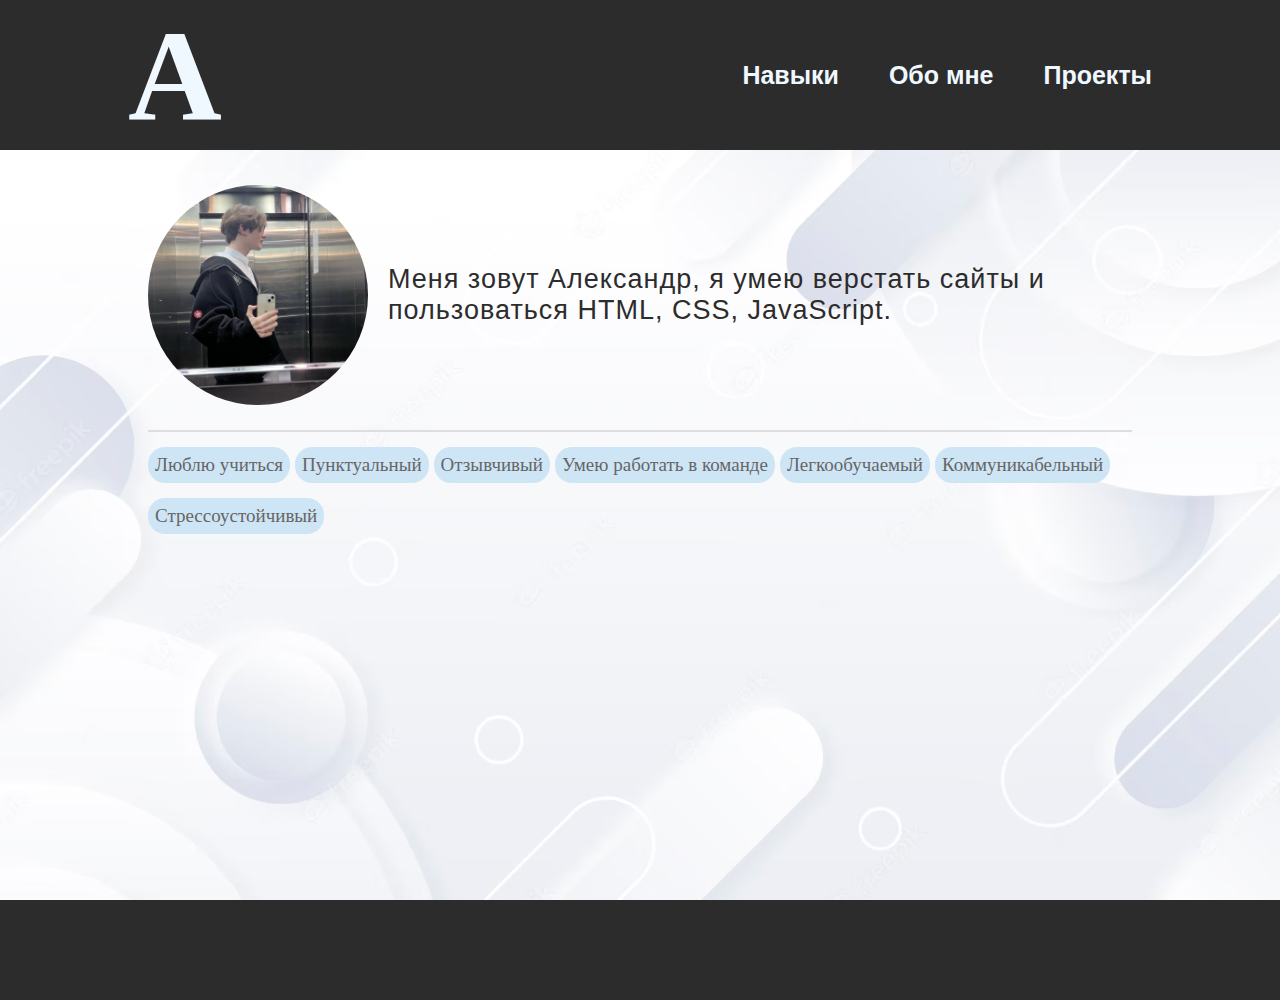
<file: index.html>
<!DOCTYPE html>
<html lang="en">
<head>
    <meta charset="UTF-8">
    <meta http-equiv="X-UA-Compatible" content="IE=edge">
    <meta name="viewport" content="width=device-width, initial-scale=1.0">
    <title>Document</title>
    <link rel="stylesheet" href="main.css">
</head>
<body>
    <header>
        <div class="header_wrapper">
            <div class="header_logo_block">
                <p class="logo_text">
                    <b>A</b>
                </p>
            </div>
            

            <div class="header_menu_block">
                <input id="menu__toggle" type="checkbox">
                <label class="menu__btn"  for="menu__toggle">
                    <span></span>
                </label>
                <ul class="header_ul">
                    <li class="header_ul_li">
                        <a href="main-page.html" class="header_menu_text">
                            <b>Навыки</b>
                        </a>
                    </li>
                    <li class="header_ul_li">
                        <a href="index.html" class="header_menu_text">
                            <b>Обо мне</b>
                        </a>
                    </li>
                    <li class="header_ul_li">
                        <a href="projects.html" class="header_menu_text">
                            <b>Проекты</b>
                        </a>
                    </li>
                </ul>
            </div>
        </div>
    </header>

    <main>
        <div class="blur">
            <div class="main_wrapper">
                <div class="main_top_block">
                    <div class="main_person_image_block">
                        
                    </div>
                    <div class="main_person_desc_block">
                        <p class="person_desc_text">
                            Меня зовут Александр, я умею верстать сайты и пользоваться HTML, CSS, JavaScript.
                        </p>
                    </div>
                </div>
    
                <hr>
    
                <div class="main_bottom_block">
                    <ul class="my_professional">
                        <li class="my_prof_li">Люблю учиться</li>
                        <li class="my_prof_li">Пунктуальный</li>
                        <li class="my_prof_li">Отзывчивый</li>
                        <li class="my_prof_li">Умею работать в команде</li>
                        <li class="my_prof_li">Легкообучаемый</li>
                        <li class="my_prof_li">Коммуникабельный</li>
                        <li class="my_prof_li">Стрессоустойчивый</li>
                    </ul>
                </div>
            </div>
        </div>
    </main>

    <footer>
        <div class="footer_wrapper">
            
        </div>
    </footer>
    <script src="script1.js"></script>
</body>
</html>
</file>
<file: main.css>
*{
    margin: 0;
    padding: 0;
    box-sizing: border-box;
}

html{
    background: rgb(44, 44, 44);
}

header{
    width: 100%;
    height: 150px;
    background-color: rgb(44, 44, 44);
    display: flex;
    justify-content: center;
    align-items: center;
}

.header_wrapper{
    width: 80%;
    height: 100%;
    background-color: rgb(44, 44, 44);
    display: flex;
    align-items: center;
    justify-content: space-between;
}

.header_logo_block{
    width: 25%;
    height: 100%;
}

.header_menu_block{
    width: 40%;
    height: 100%;
}

main{
    width: 100%;
    min-height: calc(100vh - 150px);
    display: flex;
    justify-content: center;
    height: auto;
    background: url('wallpaper.avif');
    background-size: cover;
}

.blur {
    display: flex;
    justify-content: center;
    width: 100%;
    height: 100%;
}

.main_wrapper{
    width: 80%;
    height: auto;
    min-height: calc(100vh - 150px);
    padding: 20px;
}

.main_wrapper__for-rojects {
    width: 100%;
    height: auto;
    min-height: calc(100vh - 150px);
}

footer{
    width: 100%;
    height: 100px;
    display: flex;
    align-items: center;
    justify-content: center;
    background-color: rgb(44, 44, 44);
}

.footer_wrapper{
    width: 80%;
    height: 100%;
}


.header_ul{
    width: 100%;
    height: 100%;
    display: flex;
    justify-content: space-between;
    align-items: center;
}

.header_ul_li{
    list-style: none;
}

.header_menu_text{
    font-size: 25px;
    font-family: Arial, Helvetica, sans-serif;
    color: aliceblue;
    transition: .3s;
}

.logo_text{
    font-size: 130px;
    color: aliceblue;
}

.main_top_block{
    width: 100%;
    height: 250px;
    padding: 10px 0;
    display: flex;
    align-items: center;
    justify-content: space-between;
}

.main_bottom_block{
    width: 100%;
    height: calc(100% - 250px);
    padding: 10px 0;
    display: flex;
    align-items: flex-start;
    justify-content: flex-start;
    flex-wrap: wrap;
}

.main_person_image_block{
    width: 220px;
    height: 220px;
    border-radius: 50%;
    background-image: url('im.jpeg');
    background-position: center;
    background-size: cover;
    min-width: 220px;
    margin-right: 20px;
}

.main_person_desc_block{
    width: 100%;
    height: 100%;
    display: flex;
    align-items: center;
    justify-content: flex-start;
}

.person_desc_text{
    font-size: 27px;
    color: rgb(44, 44, 44);
    font-family: Arial, Helvetica, sans-serif;
    letter-spacing: 1px;
    width: 100%;
}

.my_professional{
    width: 100%;
    height: auto;
    display: flex;
    align-items: flex-end;
    justify-content: flex-start;
    list-style: none;
    flex-wrap: wrap;
    grid-gap: 5px;
}

.my_prof_li{
    padding: 7px;
    background-color: rgb(206, 229, 246);
    color: rgb(102, 102, 102);
    font-size: 19px;
    font-family: Arial black;
    margin: 5px 0;
    border-radius: 17px;
}

hr{
    border: 1px solid rgb(222, 222, 222);
    margin-top: 10px;
}

.main-page__content-title {
    width: 100%;
    height: 100px;
    display: flex;
    align-items: center;
    justify-content: flex-start;
}

.content-title_text {
    font-size: 27px;
    color:rgb(44, 44, 44);
    font-family: Arial black;
}

.main-page__content-block {
    width: 100%;
    min-height: calc(100% - 100px);
    height: auto;
}

.content-block__text {
    width: 100%;
    min-height: 100px;
    height: auto;
}

.content-block__text__text {
    width: 100%;
    height: 100%;
    font-size: 20px;
    color: rgb(44, 44, 44);
    text-align: left;
    font-family: Arial, Helvetica, sans-serif;
}

.content-block__galery {
    width: 100%;
    height: 300px;
}


.my_slide1 {
    width: 100%;
    height: 300px;
    background-color: antiquewhite;
}

.my_slide2 {
    width: 100%;
    height: 300px;
    background-color: rgb(251, 197, 127);
}

.my_slide3 {
    width: 100%;
    height: 300px;
    background-color: rgb(119, 114, 110);
}

.my_slide4 {
    width: 100%;
    height: 300px;
    background-color: rgb(81, 120, 133);
}

.slide_content {
    font-size: 50px;
    color: black;
    font-family: Arial black;
}

.slider-wrapper {
    display: flex;
    align-items: center;
    justify-content: center;
    width: 100%;
}

.super{
    color: rgb(206, 149, 36);
}

.main_wrapper__content {
    width: 100%;
    height: 500px;
}

.projects_my_slide1 {
    width: 100%;
    height: 500px;
}

.projects_my_slide2 {
    width: 100%;
    height: 500px;
}

.projects_my_slide3 {
    width: 100%;
    height: 500px;
}

.my-project {
    width: 600px;
    height: 80%;
    background: rgb(183, 184, 196);
    border-radius: 30px;
    -webkit-box-shadow: 0px 8px 13px 4px rgba(34, 60, 80, 0.22);
    -moz-box-shadow: 0px 8px 13px 4px rgba(34, 60, 80, 0.22);
    box-shadow: 0px 8px 13px 4px rgba(34, 60, 80, 0.22);
    display: flex;
    align-items: center;
    justify-content: space-between;
    flex-direction: column;
}

.project-image {
    width: 90%;
    height: 70%;
    display: flex;
    justify-content: center;
    align-items: center;
    
}

a {
    text-decoration: none;
}

.header_menu_text:hover {
    color: rgb(111, 152, 181);
    transition: .3s;
}

.project-description {
    width: 100%;
    padding: 5px;
    height: 25%;
    padding-left: 5%;
}

.project-title {
    width: 100%;
    height: 50%;
    font-size: 25px;
    color: rgb(44, 46, 44);
    display: flex;
    align-items: center;
    font-family: 'Prosto One', cursive;
    font-weight: 400;
}

.projects-stack {
    width: 100%;
    height: 50%;
    font-size: 14px;
    color: black;
    display: flex;
    align-items: center;
    font-family: 'Poiret One', cursive;
    font-weight: 400;
}

.button{
    width: 100px;
    height: 100px;
    border-radius: 100px;
    background-color: rgb(164 188 206);
    color: black;
    display: flex;
    align-items: center;
    justify-content: center;
    box-shadow: 0 0 35px grey;
}

.count{
    font-family: Arial, Helvetica, sans-serif black;
    font-size: 25px;
}

.qube{
    width: 50%;
    height: 50%;
    border-radius: 10px;
    border: solid black 2px;
    margin: 0 5px;
}







@media (max-width: 1200px) {
    .header_ul {
        display: none;
    }

    header {
        height: 70px;
    }

    .logo_text {
        font-size: 60px;
    }

    .content-title_text{
        font-size: 20px;
    }

    .content-block__text__text{
        font-size: 18px;
        padding-bottom: 55px;
        padding-top: 25px;
    }

    .slide_content{
        font-size: 25px;
        display: flex;
        justify-content: center;
        align-items: center;
    }

    .slider-wrapper{
        height: 300px;
        width: 300px;
        flex-wrap: wrap;
    }
    .main_top_block {
        width: 100%;
        height: auto;
        padding: 10px 0;
        display: flex;
        align-items: center;
        justify-content: space-between;
        display: flex;
        flex-wrap: wrap;
    }

    .main_wrapper__content {
        width: 100%;
        height: 500px;
        display: flex;
        justify-content: center;
        align-items: center;
    }
    
    .swiper-backface-hidden swiper-slide{
        display: flex;
        align-items: center;
        justify-content: center;
    }

    
    #menu__toggle {
        opacity: 0;
      }
      #menu__toggle:checked + .menu__btn > span {
        transform: rotate(45deg);
      }
      #menu__toggle:checked + .menu__btn > span::before {
        top: 0;
        transform: rotate(0deg);
      }
      #menu__toggle:checked + .menu__btn > span::after {
        top: 0;
        transform: rotate(90deg);
      }
      #menu__toggle:checked ~ .header_ul {
        left: 0 !important;
      }
      .menu__btn {
        position: fixed;
        top: 20px;
        right: 20px;
        width: 26px;
        height: 26px;
        cursor: pointer;
        z-index: 1;
      }
      .menu__btn > span,
      .menu__btn > span::before,
      .menu__btn > span::after {
        display: block;
        position: absolute;
        width: 100%;
        height: 2px;
        background-color: #616161;
        transition-duration: .25s;
      }
      .menu__btn > span::before {
        content: '';
        top: -8px;
      }
      .menu__btn > span::after {
        content: '';
        top: 8px;
      }
      .header_ul {
        display: block;
        position: fixed;
        top: 0;
        left: -100%;
        width: 300px;
        height: 100%;
        margin: 0;
        padding: 80px 0;
        list-style: none;
        background-color: #ECEFF1;
        box-shadow: 2px 2px 6px rgba(0, 0, 0, .4);
        transition-duration: .25s;
        z-index: 9;
      }
      .header_menu_text {
        display: block;
        padding: 12px 24px;
        color: #333;
        font-family: 'Roboto', sans-serif;
        font-size: 20px;
        font-weight: 600;
        text-decoration: none;
        transition-duration: .25s;
      }
      .header_menu_text:hover {
        background-color: #CFD8DC;
      }
      .my_prof_li{
        font-size: 17px;
      }
      
}
</file>
